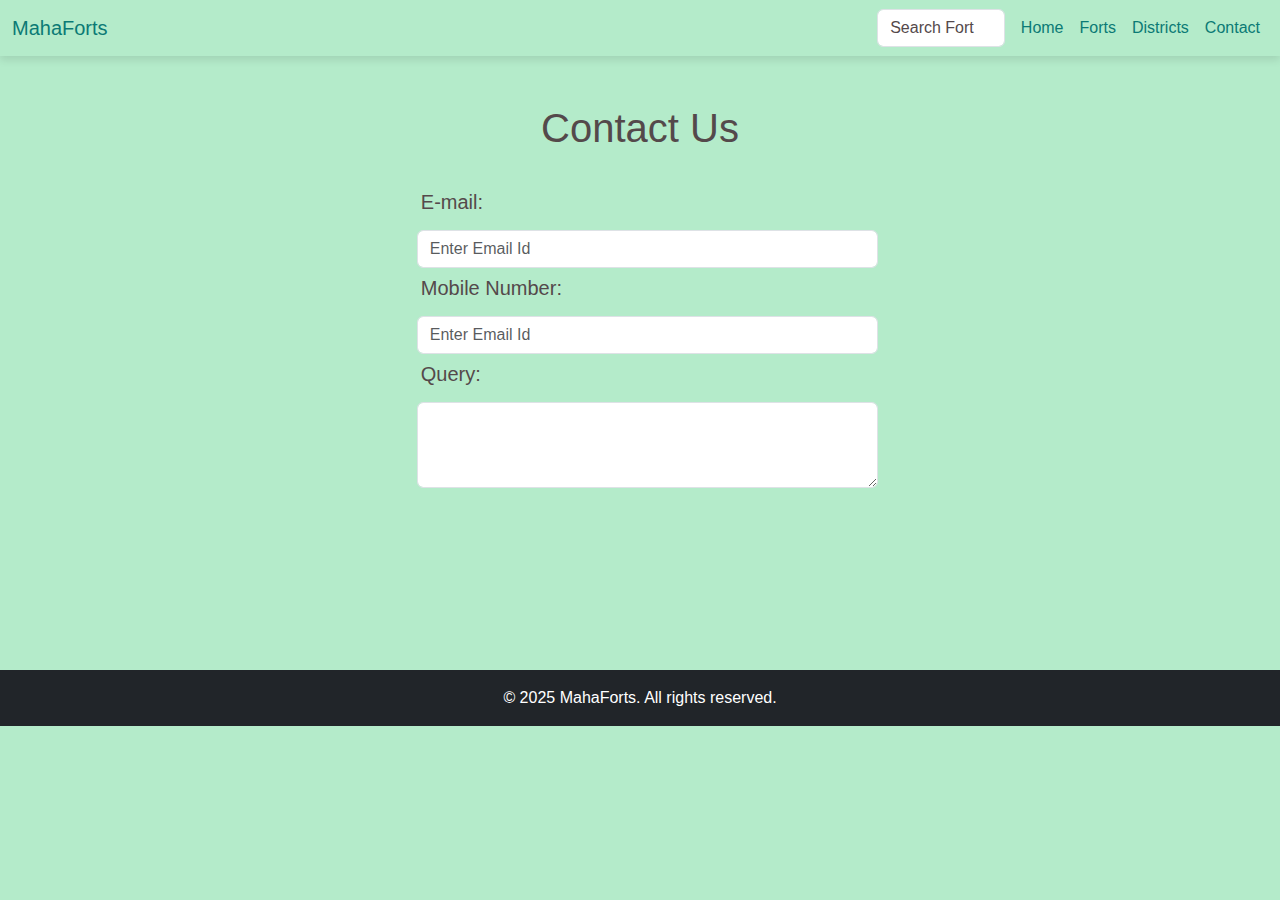
<file: contact.html>
<!DOCTYPE html>
<html lang="en">
<head>
  <meta charset="UTF-8">
  <meta name="viewport" content="width=device-width, initial-scale=1">
  <title>MahaForts: Discover Maharashtra's Fort Legacy</title>

  <!-- Bootstrap CSS -->
  <link href="https://cdn.jsdelivr.net/npm/bootstrap@5.3.2/dist/css/bootstrap.min.css" rel="stylesheet">

  <!-- Custom CSS -->
  <link rel="stylesheet" href="css/style.css">
</head>

<body>

  <!-- Navbar -->
  <nav class="navbar navbar-expand-lg">
    <div class="container-fluid">
      <a class="navbar-brand" href="index.html">MahaForts</a>
      <button class="navbar-toggler" type="button" data-bs-toggle="collapse" data-bs-target="#navbarNav">
        <span class="navbar-toggler-icon"></span>
      </button>
      <form class="d-flex ms-auto searchbar" role="search">
        <input id="searchInput" class="form-control me-2" type="search" placeholder="Search Fort" aria-label="Search">
      </form> 
      <div class="collapse navbar-collapse" id="navbarNav">
        <ul class="navbar-nav ms-auto">
          <li class="nav-item"><a class="nav-link" href="index.html">Home</a></li>
          <li class="nav-item"><a class="nav-link" href="index.html#featured-forts">Forts</a></li>
          <li class="nav-item"><a class="nav-link" href="index.html#district-forts">Districts</a></li>
          <li class="nav-item"><a class="nav-link" href="contact.html">Contact</a></li>
        </ul>         
      </div>
    </div>
  </nav>
<div class="container py-5 ">
    <h1 class="text-center">Contact Us</h1>
    <div class="container contactForm">
        <label for="userEmail" class="form-label h5 px-1 py-2">E-mail:</label>
        <input class="form-control input-field" type="text" placeholder="Enter Email Id">
        <label for="Mobile" class="form-label h5 px-1 py-2">Mobile Number:</label>
        <input class="form-control input-field" type="number" placeholder="Enter Email Id">
        <label for="userQuery" class="form-label h5 px-1 py-2">Query:</label>
        <textarea class="form-control input-field" id="userQuery" rows="3"></textarea>
    </div>
</div>


  <!-- Footer -->
  <footer class="bg-dark text-white text-center py-3">
    <p class="mb-0">&copy; 2025 MahaForts. All rights reserved.</p>
  </footer>

  <!-- Bootstrap Bundle JS -->
  <script src="https://cdn.jsdelivr.net/npm/bootstrap@5.3.2/dist/js/bootstrap.bundle.min.js"></script>

  <!-- Custom JavaScript -->
  <script src="js/script.js"></script>

</body>
</html>
</file>
<file: css/style.css>
/* ===== Color Palette Variables ===== */
:root {
    --dark-brown: #54494B;
    --mint-green: #B4EBCA;
    --sandy-beige: #F1BF98;
    --teal-green: #41A78E;
    --deep-teal: #0B7A75;
    --rock-grey: #7D7D7D;
  }
  
  /* ===== Reset some margins and paddings ===== */
  * {
    margin: 0;
    padding: 0;
    box-sizing: border-box;
  }

  
  /* ===== Body Styling ===== */
  body {
    font-family: 'Segoe UI', Tahoma, Geneva, Verdana, sans-serif;
    background-color: var(--mint-green);
    color: var(--dark-brown);
  }
  
  /* ===== Navbar ===== */
  .navbar {
    box-shadow: 0 4px 8px rgba(0,0,0,0.1);
  }
  
  .navbar-brand, .nav-link {
    color: var(--deep-teal) !important;
  }

  .searchbar{
    padding-left: 60%;
  }

  #searchInput::placeholder{
    color: var(--dark-brown);
  }
  
  /* ===== Section Titles ===== */
  .title{
    background-color: var(--rock-grey);
    color: white
  }

  h2 {
    color: var(--deep-teal);
  }
  
  /* ===== Introduction Section ===== */
  #intro {
    background-color: var(--sandy-beige);
    padding: 4rem 0;
  }
  
  /* ===== Featured Forts ===== */
  #featured-forts .card {
    background-color: var(--rock-grey);
    color: white !important;
    border: none;
    box-shadow: 0 4px 8px rgba(0,0,0,0.1);
    transition: transform 0.3s;
  }
  
  #featured-forts .card:hover {
    transform: scale(1.05);
  }

  #featured-forts img{
    height: 250px;
    width: 100%;
  }

  #featured-forts .btn{
    background-color: var(--teal-green); 
    color: white;
  }

  .fort-card {
    transition: opacity 0.3s ease;
  }  

  #noResults{
    display: none; 
    color: #0B7A75; 
    font-weight: bold;
  }

  .fort-card-link {
    display: inline;
    text-decoration: none; 
    color: inherit; 
  }
  
  .fort-card-link:focus {
    outline: none;
  }

  /* ===== District Wise Fort List ===== */
  .accordion-button {
    background-color: var(--rock-grey);
    color: white;
  }
  
  .accordion-button:not(.collapsed) {
    background-color: var(--teal-green);
    color: white;
  }
  
  
  /* ===== Gallery Section ===== */
  #gallery img {
    width: 100%;
    height: 200px;
    object-fit: cover;
    border-radius: 8px;
    margin-bottom: 15px;
    transition: transform 0.3s;
  }
  
  #gallery img:hover {
    transform: scale(1.1);
  }
  
  /* ===== Footer ===== */
  footer {
    background-color: var(--dark-brown);
    color: white;
  }
  

  /* ===== Fort page ===== */
  .fort-image{
    max-height: 400px;
  }

  /* ===== contact page =====*/
  .contactForm{
    padding-top: 2%;
    padding-left: 30%;
    padding-bottom: 12%;
  }
  .input-field{
    width: 60%;
  }
</file>
